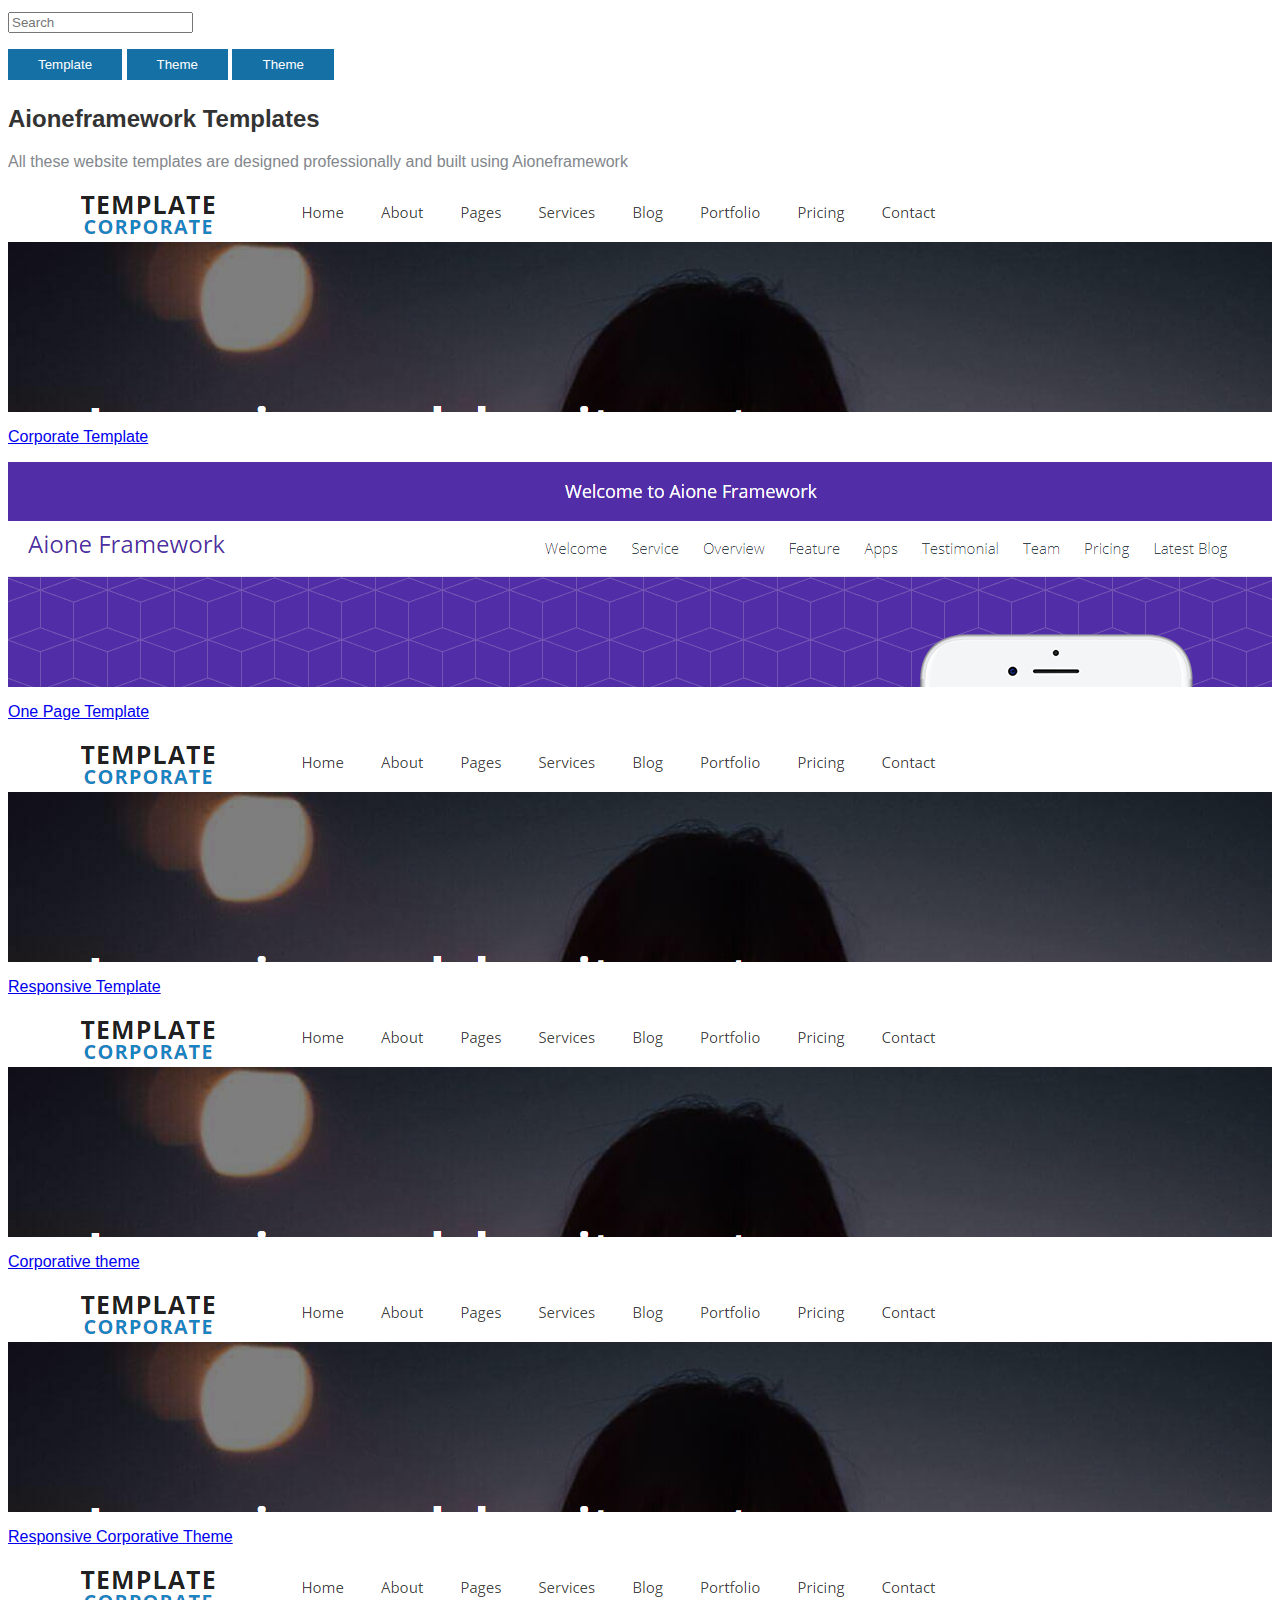
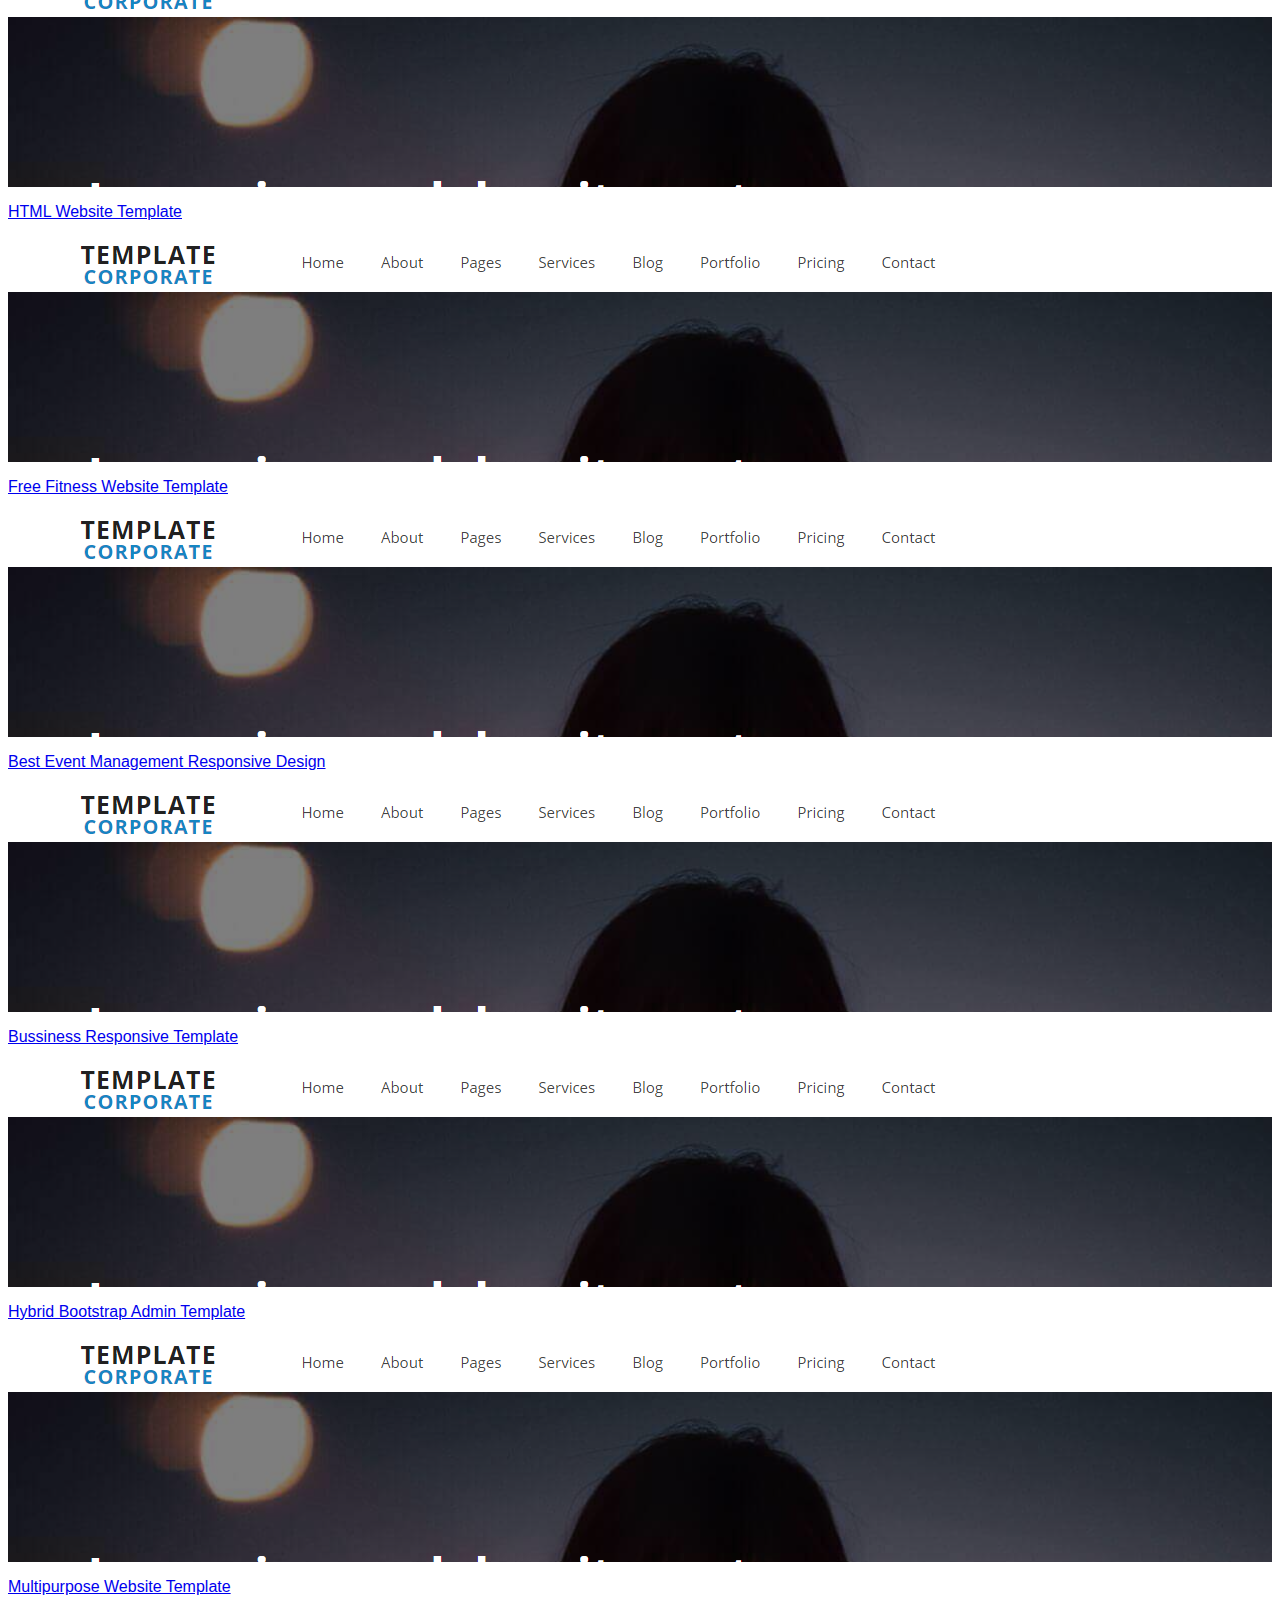
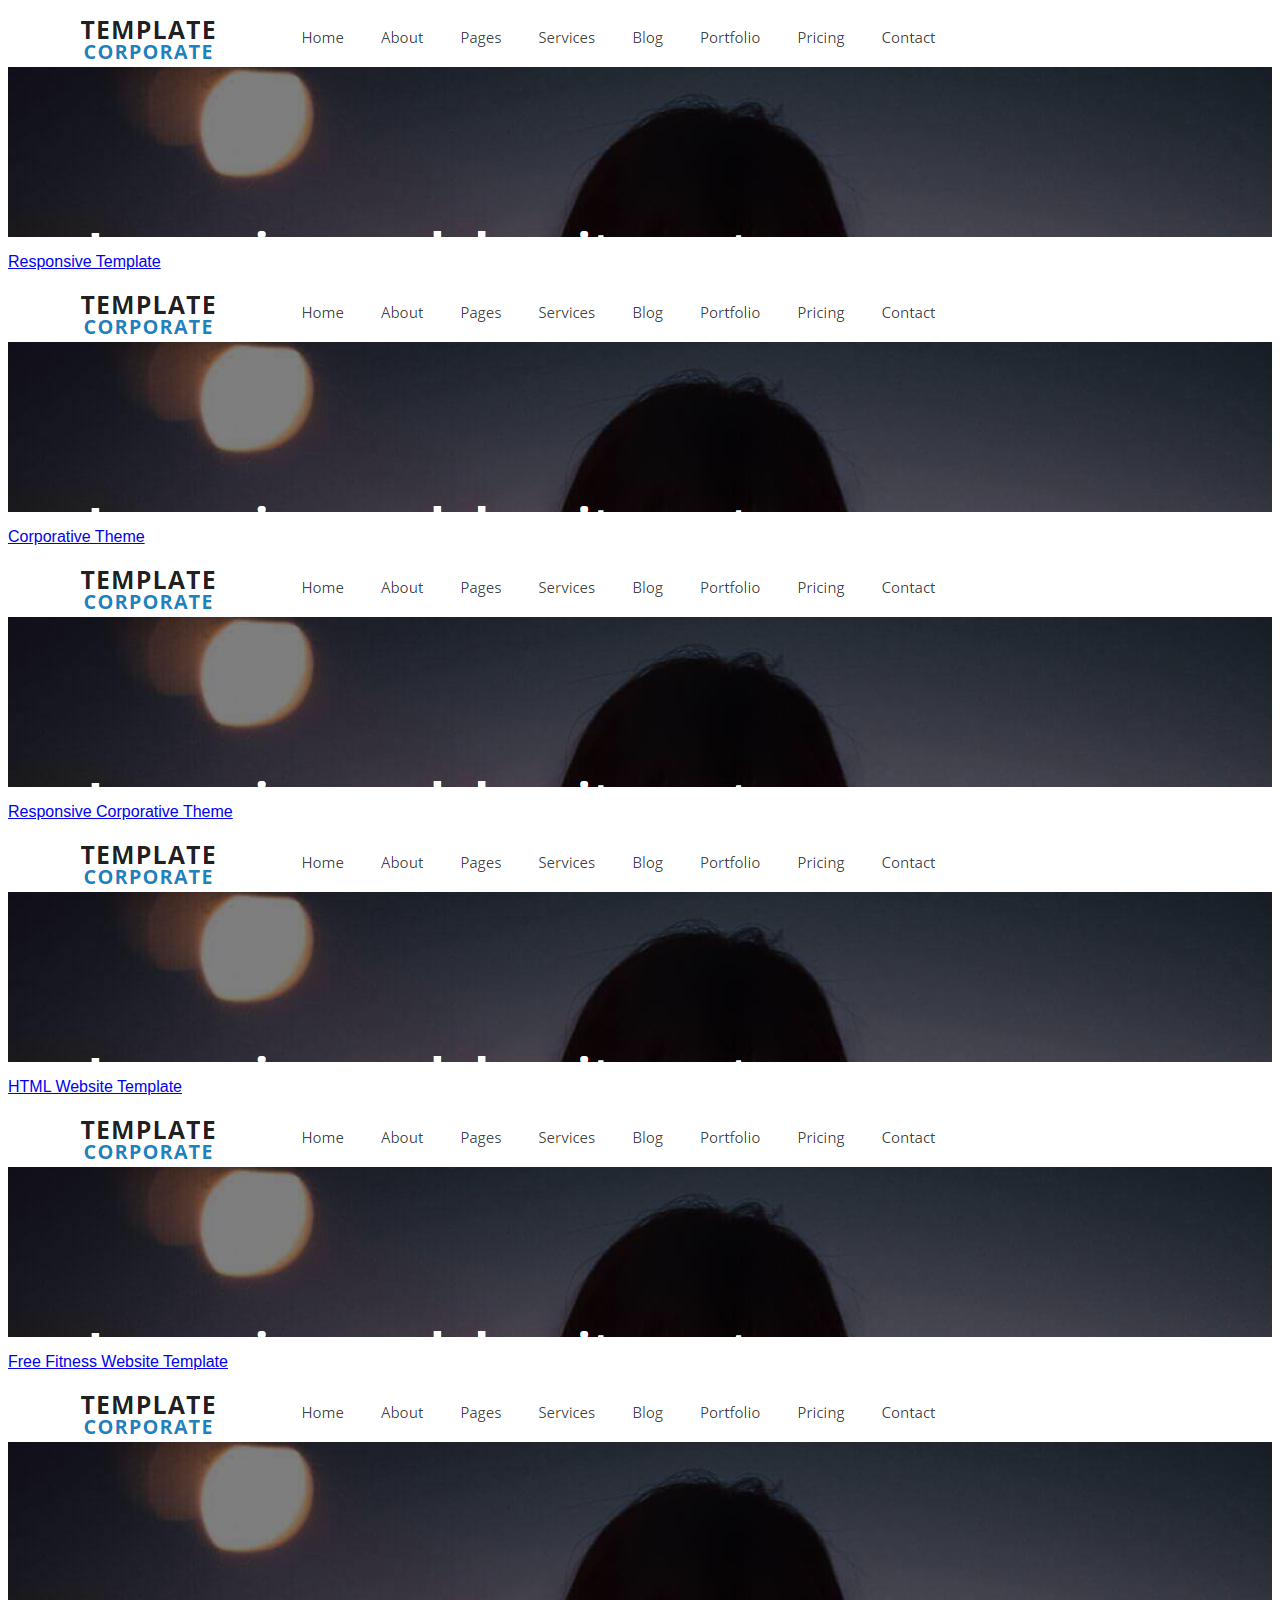
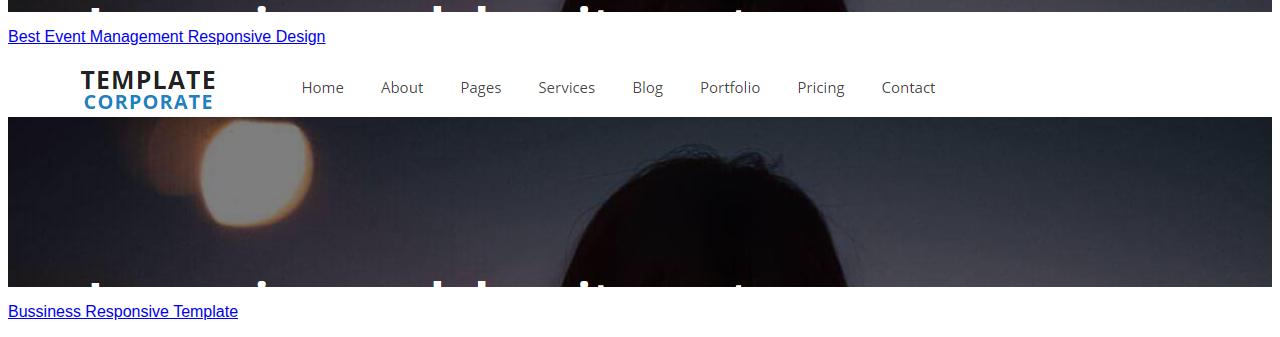
<file: index.html>
<!DOCTYPE html>
<html lang="en">
   <head>
      <title>templates</title>
      <link rel="stylesheet" href="https://cdn.aioneframework.com/assets/css/aione.min.css">
      <link rel="stylesheet" type="text/css" href="assets/css/style.css">
      <style type="text/css">
         body{
         font-family: 'Nunito', sans-serif;
         }
         /*.templte-hover:hover{
         box-shadow:0px 0px 16px 1px #d1d1d1;
         }*/
         .aione-nav ul li a{
         font-size: 18px;
         }
         .btm-border:after {
         display: inline-block;
         content: "";
         border-top: .2rem solid orange;
         width: 7rem;
         margin: 0 1rem -1rem -18rem;
         }
         .popular-after:after{
         display: inline-block;
         content: "";
         border-top: .2rem solid orange;
         width: 7rem;
         margin: 0 1rem -1rem -10rem;
         }
         .field{
         padding: 4px 0 10px 0;
         }
         .aione-sort-button{
         background-color: #1570a6;
         margin: 6px 0 5px 0;
         padding: 8px 30px 8px 30px;
         color: white;
         outline: none;
         border: 0px;
         }
         .aione-copyright
         {
         padding:0px;
         border-top:none;
         }
         .aione-copyright.dark 
         {
         background-color: #121519;
         }
         .aione-sort-button.asc:after 
         {
         display: none;
         }
         .aione-sort-button.desc:after
         {
         display: none;
         }
         .templte-hover
         {
         height:225px;
         overflow: hidden;
         }
         .templte-hover .screenshot-img{
         margin-top: 400px;
         transform: translate(0,-400px);
         transition: transform 8000ms ease-in-out;
         }
         .templte-hover :hover .screenshot-img{
         transform: translate(0,-111%);
         }
         .templte-hover .screenshot-img .image{
         }
      </style>
   </head>
   <body>
      <div id="aione_wrapper" class="aione-wrapper aione-layout- aione-theme-arcane">
         <div class="aione-row">
            <div id="aione_header" class="aione-header light load-template">
               <div class="wrapper">
               </div>
               <!-- .wrapper -->
               <div class="clear"></div>
            </div>
            <!-- End of header section -->
            <div id="aione_main" class="aione_main fullwidth p-0">
               <div class="wrapper">
                  <div id="aione_page_content" class="aione_page_content m-0">
                     <div class="wrapper">
                        <div class="aione-search">
                           <section>
                              <div class="ar bg-grey bg-lighten-2 ph-20 pt-17 pb-10">
                                 <div class="ac l60 m60 s100">
                                    <div>
                                       <div class="field ">
                                          <input type="text" class="aione-search-input" data-search="theme aione-search-item " placeholder="Search" />
                                       </div>
                                    </div>
                                 </div>
                                 <div class="ac l40 m40 s100">
                                    <div class="aione-align-center ">
                                       <button class="aione-sort-button" data-sort="Template">Template</button>
                                       <button class="aione-sort-button button asc white" data-sort="theme">Theme</button>
                                       <button class="aione-sort-button" data-sort="Theme">Theme</button>
                                    </div>
                                 </div>
                              </div>
                           </section>
                           <section>
                              <div class="ar ph-7p">
                                 <div class="aione-align-center p-50">
                                    <h2 style="color: #333333;" class="font-weight-300 font-size-45">Aioneframework Templates</h2>
                                    <p style="color: #82878C" class="aione-align-center font-weight-300 pb-20 font-size-19">All these website templates are designed professionally and built using Aioneframework</p>
                                 </div>
                                 <div class=" aione-search-list">
                                    <div class="ac l33 m50 s100 pv-15 aione-search-list">
                                       <div class="p-2 aione-border">
                                          <div class="templte-hover">
                                             <a href="http://manage.aioneframework.com/templates/template.html" target="_blank">
                                                <div class="screenshot-img">
                                                   <img src="assets/images/screencapture-manage-aioneframework-template-corporate-2018-07-02-16_21_41.png" alt="template1" />
                                                </div>
                                             </a>
                                          </div>
                                          <div>
                                             <a class="grey darken-1" href="http://manage.aioneframework.com/templates/template.html">
                                                <p class="aione-align-center line-height-60 aione-search-item">Corporate Template
                                                </p>
                                             </a>
                                          </div>
                                       </div>
                                    </div>
                                    <div class="ac l33 m50 s100 pv-15">
                                       <div class="p-2 aione-border">
                                          <div class=" templte-hover">
                                             <a href="http://manage.aioneframework.com/templates/template.html" target="_blank">
                                                <div class="screenshot-img">
                                                   <img src="assets/images/template-one.png" />
                                                </div>
                                             </a>
                                          </div>
                                          <div>
                                             <a class="grey darken-1" href="http://manage.aioneframework.com/templates/template.html">
                                                <p class="aione-align-center line-height-60 aione-search-item">One Page Template</p>
                                             </a>
                                          </div>
                                       </div>
                                    </div>
                                    <div class="ac l33 m50 s100 pv-15">
                                       <div class="p-2 aione-border">
                                          <div class=" templte-hover">
                                             <a href="http://manage.aioneframework.com/templates/template.html"  target="_blank">
                                                <div class="screenshot-img">
                                                   <img src="assets/images/screencapture-manage-aioneframework-template-corporate-2018-07-02-16_21_41.png" alt="template1"/>
                                                </div>
                                             </a>
                                          </div>
                                          <div>
                                             <a class="grey darken-1" href="http://manage.aioneframework.com/templates/template.html">
                                                <p class="aione-align-center line-height-60 aione-search-item">Responsive Template</p>
                                             </a>
                                          </div>
                                       </div>
                                    </div>
                                    <div class="clear"></div>
                                    <div class="ac l33 m50 s100 pv-15 ">
                                       <div class="p-2 aione-border">
                                          <div class="templte-hover">
                                             <a href="http://manage.aioneframework.com/templates/template.html" target="_blank">
                                                <div class="screenshot-img">
                                                   <img src="assets/images/screencapture-manage-aioneframework-template-corporate-2018-07-02-16_21_41.png" alt="template1" />
                                                </div>
                                             </a>
                                          </div>
                                          <div>
                                             <a class="grey darken-1" href="http://manage.aioneframework.com/templates/template.html">
                                                <p class="aione-align-center line-height-60 theme aione-search-item">Corporative theme</p>
                                             </a>
                                          </div>
                                       </div>
                                    </div>
                                    <div class="ac l33 m50 s100 pv-15">
                                       <div class="p-2 aione-border">
                                          <div class=" templte-hover">
                                             <a href="http://manage.aioneframework.com/templates/template.html" target="_blank">
                                                <div class="screenshot-img">
                                                   <img src="assets/images/screencapture-manage-aioneframework-template-corporate-2018-07-02-16_21_41.png" alt="template1" />
                                                </div>
                                             </a>
                                          </div>
                                          <div>
                                             <a class="grey darken-1" href="http://manage.aioneframework.com/templates/template.html">
                                                <p class="aione-align-center line-height-60 theme aione-search-item">Responsive Corporative Theme</p>
                                             </a>
                                          </div>
                                       </div>
                                    </div>
                                    <div class="ac l33 m50 s100 pv-15">
                                       <div class="p-2 aione-border">
                                          <div class=" templte-hover">
                                             <a href="http://manage.aioneframework.com/templates/template.html" target="_blank">
                                                <div class="screenshot-img">
                                                   <img src="assets/images/screencapture-manage-aioneframework-template-corporate-2018-07-02-16_21_41.png" alt="template1" />
                                                </div>
                                             </a>
                                          </div>
                                          <div>
                                             <a class="grey darken-1" href="http://manage.aioneframework.com/templates/template.html">
                                                <p class="aione-align-center line-height-60 aione-search-item">HTML Website Template</p>
                                             </a>
                                          </div>
                                       </div>
                                    </div>
                                    <div class="clear"></div>
                                    <div class="ac l33 m50 s100 pv-15">
                                       <div class="p-2 aione-border">
                                          <div class="templte-hover">
                                             <a href="http://manage.aioneframework.com/templates/template.html" target="_blank">
                                                <div class="screenshot-img">
                                                   <img src="assets/images/screencapture-manage-aioneframework-template-corporate-2018-07-02-16_21_41.png" alt="template1" />
                                                </div>
                                             </a>
                                          </div>
                                          <div>
                                             <a class="grey darken-1" href="http://manage.aioneframework.com/templates/template.html">
                                                <p class="aione-align-center line-height-60 aione-search-item">Free Fitness Website Template</p>
                                             </a>
                                          </div>
                                       </div>
                                    </div>
                                    <div class="ac l33 m50 s100 pv-15">
                                       <div class="p-2 aione-border">
                                          <div class="templte-hover">
                                             <a href="http://manage.aioneframework.com/templates/template.html" target="_blank">
                                                <div class="screenshot-img">
                                                   <img src="assets/images/screencapture-manage-aioneframework-template-corporate-2018-07-02-16_21_41.png" alt="template1" />
                                                </div>
                                             </a>
                                          </div>
                                          <div>
                                             <a class="grey darken-1" href="http://manage.aioneframework.com/templates/template.html">
                                                <p class="aione-align-center line-height-60 aione-search-item">Best Event Management Responsive Design</p>
                                             </a>
                                          </div>
                                       </div>
                                    </div>
                                    <div class="ac l33 m50 s100 pv-15">
                                       <div class="p-2 aione-border ">
                                          <div class="templte-hover">
                                             <a href="http://manage.aioneframework.com/templates/template.html" target="_blank">
                                                <div class="screenshot-img">
                                                   <img src="assets/images/screencapture-manage-aioneframework-template-corporate-2018-07-02-16_21_41.png" alt="template1" />
                                                </div>
                                             </a>
                                          </div>
                                          <div>
                                             <a class="grey darken-1" href="http://manage.aioneframework.com/templates/template.html">
                                                <p class="aione-align-center line-height-60 aione-search-item">Bussiness Responsive Template</p>
                                             </a>
                                          </div>
                                       </div>
                                    </div>
                                    <div class="clear"></div>
                                    <div class="ac l33 m50 s100 pv-15">
                                       <div class="p-2 aione-border ">
                                          <div class="templte-hover">
                                             <a href="http://manage.aioneframework.com/templates/template.html" target="_blank">
                                                <div class="screenshot-img">
                                                   <img src="assets/images/screencapture-manage-aioneframework-template-corporate-2018-07-02-16_21_41.png" alt="template1" />
                                                </div>
                                             </a>
                                          </div>
                                          <div>
                                             <a class="grey darken-1" href="http://manage.aioneframework.com/templates/template.html">
                                                <p class="aione-align-center line-height-60 aione-search-item">Hybrid Bootstrap Admin Template</p>
                                             </a>
                                          </div>
                                       </div>
                                    </div>
                                    <div class="ac l33 m50 s100 pv-15">
                                       <div class="p-2 aione-border">
                                          <div class="templte-hover">
                                             <a href="http://manage.aioneframework.com/templates/template.html" target="_blank">
                                                <div class="screenshot-img">
                                                   <img src="assets/images/screencapture-manage-aioneframework-template-corporate-2018-07-02-16_21_41.png" alt="template1" />
                                                </div>
                                             </a>
                                          </div>
                                          <div>
                                             <a class="grey darken-1" href="http://manage.aioneframework.com/templates/template.html">
                                                <p class="aione-align-center line-height-60 aione-search-item">Multipurpose Website Template</p>
                                             </a>
                                          </div>
                                       </div>
                                    </div>
                                    <div class="ac l33 m50 s100 pt-20">
                                       <div class="p-2 aione-border">
                                          <div class=" templte-hover">
                                             <a href="http://manage.aioneframework.com/templates/template.html" target="_blank">
                                                <div class="screenshot-img">
                                                   <img src="assets/images/screencapture-manage-aioneframework-template-corporate-2018-07-02-16_21_41.png" alt="template1" />
                                                </div>
                                             </a>
                                          </div>
                                          <div>
                                             <a class="grey darken-1" href="http://manage.aioneframework.com/templates/template.html">
                                                <p class="aione-align-center line-height-60 aione-search-item">Responsive Template</p>
                                             </a>
                                          </div>
                                       </div>
                                    </div>
                                    <div class="clear"></div>
                                    <div class="ac l33 m50 s100 pv-15 ">
                                       <div class="p-2 aione-border">
                                          <div class=" templte-hover">
                                             <a href="http://manage.aioneframework.com/templates/template.html" target="_blank">
                                                <div class="screenshot-img">
                                                   <img src="assets/images/screencapture-manage-aioneframework-template-corporate-2018-07-02-16_21_41.png" alt="template1" />
                                                </div>
                                             </a>
                                          </div>
                                          <div>
                                             <a class="grey darken-1" href="http://manage.aioneframework.com/templates/template.html">
                                                <p class="aione-align-center line-height-60 type aione-search-item">Corporative Theme</p>
                                             </a>
                                          </div>
                                       </div>
                                    </div>
                                    <div class="ac l33 m50 s100 pv-15 ">
                                       <div class="p-2 aione-border ">
                                          <div class="templte-hover">
                                             <a href="http://manage.aioneframework.com/templates/template.html" target="_blank">
                                                <div class="screenshot-img">
                                                   <img src="assets/images/screencapture-manage-aioneframework-template-corporate-2018-07-02-16_21_41.png" alt="template1" />
                                                </div>
                                             </a>
                                          </div>
                                          <div>
                                             <a class="grey darken-1" href="http://manage.aioneframework.com/templates/template.html">
                                                <p class="aione-align-center line-height-60 type aione-search-item">Responsive Corporative Theme</p>
                                             </a>
                                          </div>
                                       </div>
                                    </div>
                                    <div class="ac l33 m50 s100 pv-15">
                                       <div class="p-2 aione-border ">
                                          <div class="p-2 aione-border templte-hover">
                                             <a href="http://manage.aioneframework.com/templates/template.html" target="_blank">
                                                <div class="screenshot-img">
                                                   <img src="assets/images/screencapture-manage-aioneframework-template-corporate-2018-07-02-16_21_41.png" alt="template1" />
                                                </div>
                                             </a>
                                          </div>
                                          <div>
                                             <a class="grey darken-1" href="http://manage.aioneframework.com/templates/template.html">
                                                <p class="aione-align-center line-height-60 aione-search-item">HTML Website Template</p>
                                             </a>
                                          </div>
                                       </div>
                                    </div>
                                    <div class="clear"></div>
                                    <div class="ac l33 m50 s100 pv-15 ">
                                       <div class="p-2 aione-border">
                                          <div class=" templte-hover">
                                             <a href="http://manage.aioneframework.com/templates/template.html" target="_blank">
                                                <div class="screenshot-img">
                                                   <img src="assets/images/screencapture-manage-aioneframework-template-corporate-2018-07-02-16_21_41.png" alt="template1" />
                                                </div>
                                             </a>
                                          </div>
                                          <div>
                                             <a class="grey darken-1" href="http://manage.aioneframework.com/templates/template.html">
                                                <p class="aione-align-center line-height-60 aione-search-item">Free Fitness Website Template</p>
                                             </a>
                                          </div>
                                       </div>
                                    </div>
                                    <div class="ac l33 m50 s100 pv-15">
                                       <div class="p-2 aione-border ">
                                          <div class="templte-hover">
                                             <a href="http://manage.aioneframework.com/templates/template.html" target="_blank">
                                                <div class="screenshot-img">
                                                   <img src="assets/images/screencapture-manage-aioneframework-template-corporate-2018-07-02-16_21_41.png" alt="template1" />
                                                </div>
                                             </a>
                                          </div>
                                          <div>
                                             <a class="grey darken-1" href="http://manage.aioneframework.com/templates/template.html">
                                                <p class="aione-align-center line-height-60 aione-search-item">Best Event Management Responsive Design</p>
                                             </a>
                                          </div>
                                       </div>
                                    </div>
                                    <div class="ac l33 m50 s100 pv-15 ">
                                       <div class="p-2 aione-border ">
                                          <div class="templte-hover">
                                             <a href="http://manage.aioneframework.com/templates/template.html" target="_blank">
                                                <div class="screenshot-img">
                                                   <img src="assets/images/screencapture-manage-aioneframework-template-corporate-2018-07-02-16_21_41.png" alt="template1" />
                                                </div>
                                             </a>
                                          </div>
                                          <div>
                                             <a class="grey darken-1" href="http://manage.aioneframework.com/templates/template.html">
                                                <p class="aione-align-center line-height-60 aione-search-item">Bussiness Responsive Template</p>
                                             </a>
                                          </div>
                                       </div>
                                    </div>
                                    <div class="clear"></div>
                                 </div>
                              </div>
                              <!--end of row-->
                           </section>
                        </div>
                     </div>
                  </div>
               </div>
               <!-- .wrapper -->  
            </div>
            <!-- Footer section -->
            <div id="aione_footer" class="aione-footer dark load-template">
            </div>
            <!-- .aione-footer -->
            <div id="aione_copyright" class="aione-copyright dark load-template">
            </div>
         </div>
      </div>
      <script  src="https://cdn.aioneframework.com/assets/js/vendor.min.js"></script>
      <script  src="https://cdn.aioneframework.com/assets/js/aione.min.js"></script>
   </body>
</html>
<script type="text/javascript">
   $(document).on('click','.search-keyword',function()
   {
      var keyword = $(this).html();
      $('.field').find('.aione-search-input').val(keyword).trigger("focus");             
   });
</script>
</file>
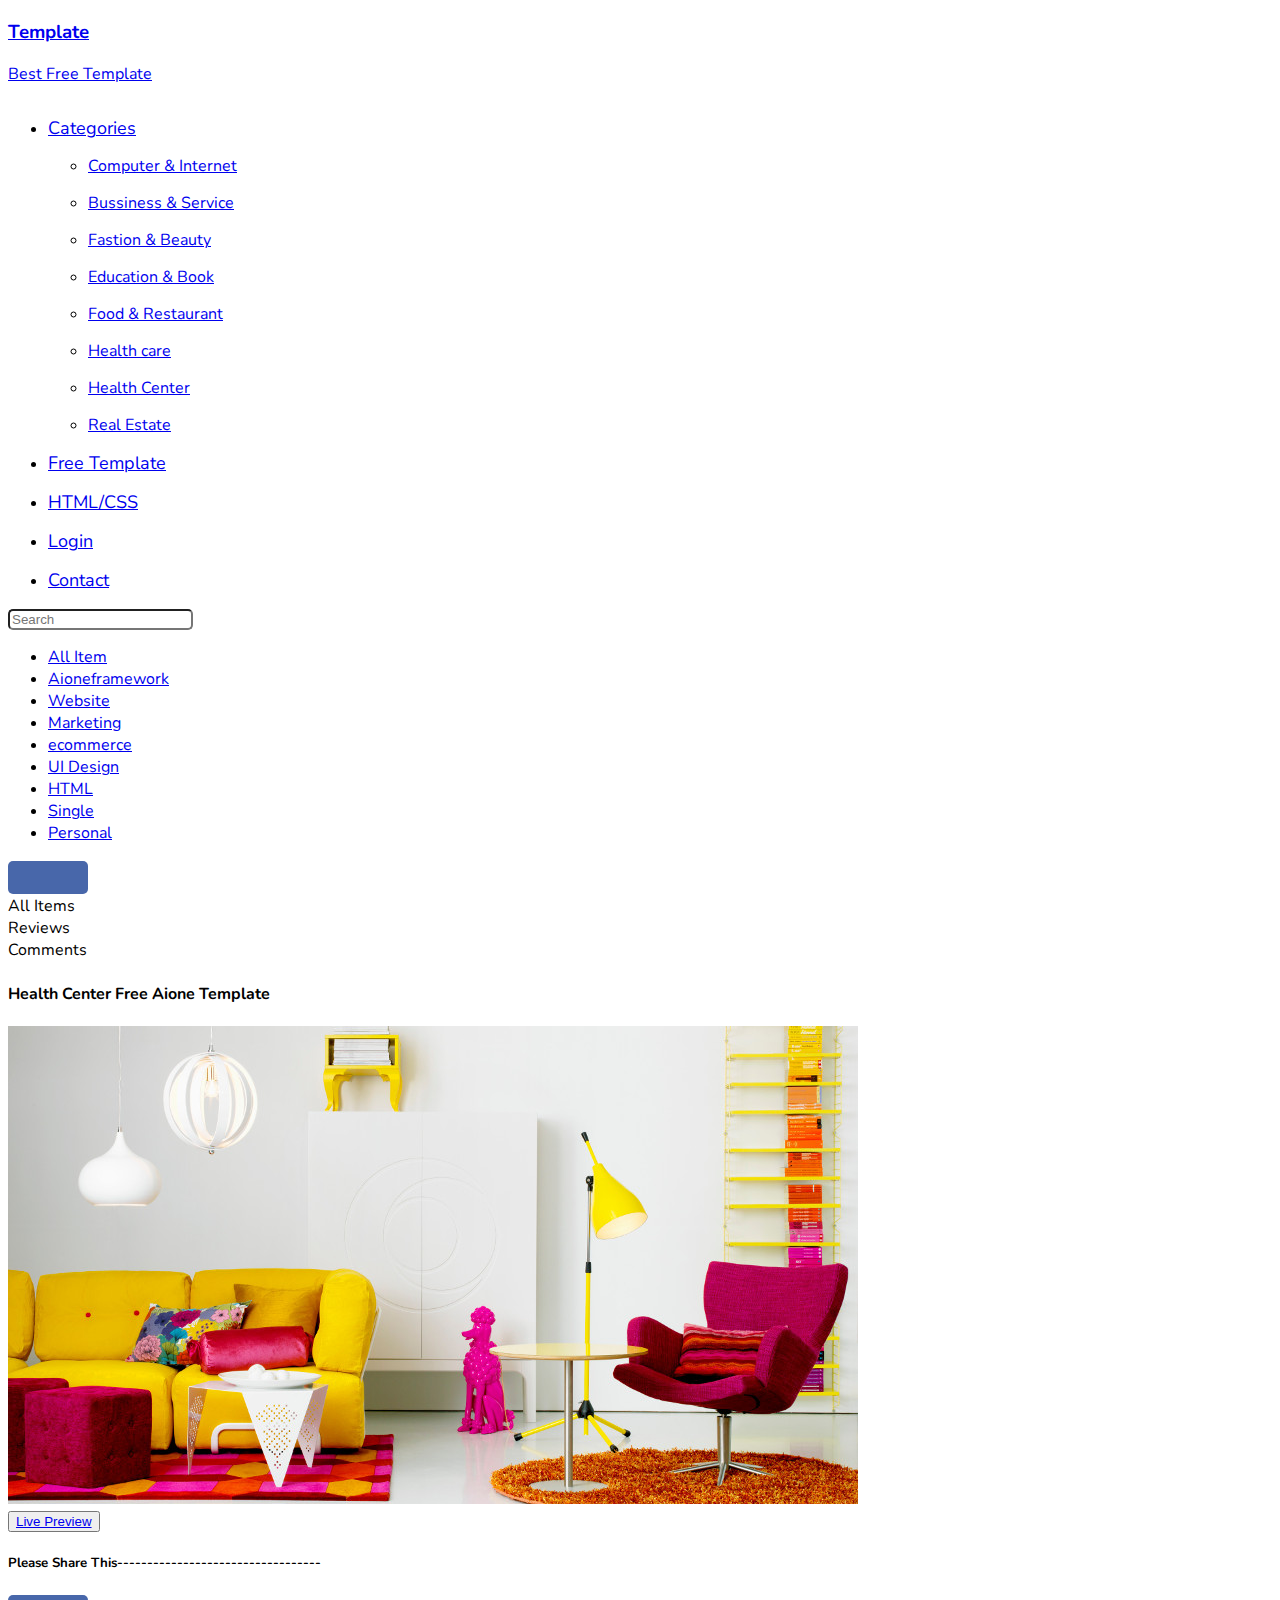
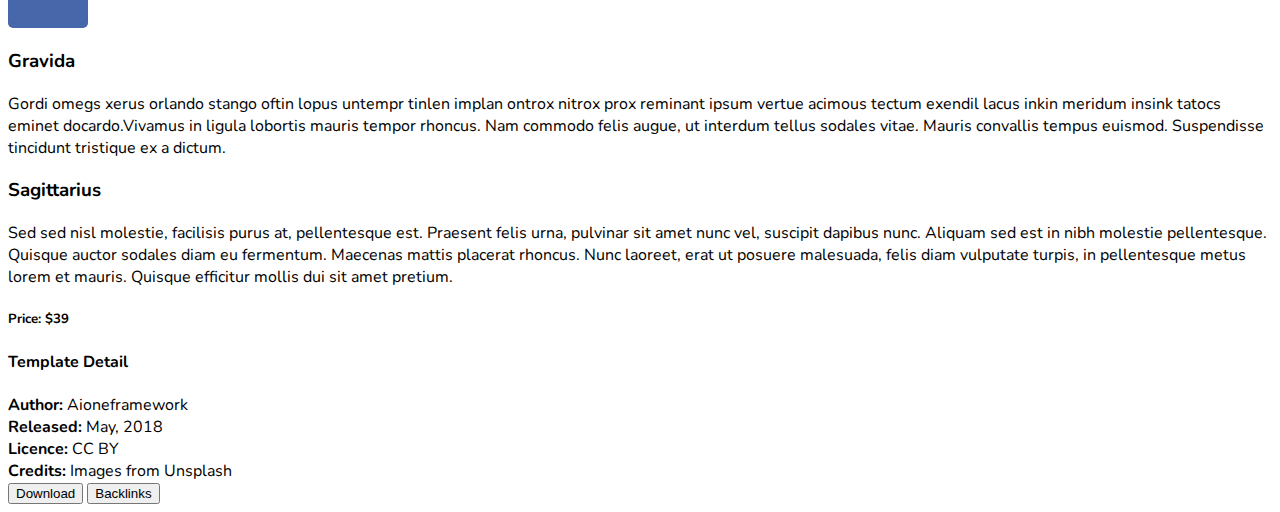
<file: live-preview.html>
<!DOCTYPE html>
  <html lang="en">
  <head>
    <link rel="stylesheet" type="text/css" href="http://aioneframework.com/aioneframework/assets/css/aione.min.css">
      <link rel="stylesheet" type="text/css" href="https://fonts.googleapis.com/css?family=Open+Sans:100,300,400,600,700,800,900">
      <link rel="stylesheet" type="text/css" href="http://code.ionicframework.com/ionicons/2.0.1/css/ionicons.min.css">
      <link rel="stylesheet" type="text/css" href="assets/css/style.css">
      <link href="https://fonts.googleapis.com/css?family=Nunito" rel="stylesheet">
      <link href="https://fonts.googleapis.com/css?family=Abel" rel="stylesheet"> 
      <script type="text/javascript" src="http://aioneframework.com/aioneframework/assets/js/vendor.js"></script>
      <script type="text/javascript" src="http://aioneframework.com/aioneframework/assets/js/aione.js"></script>
       <style type="text/css">
         body{
           font-family: 'Nunito', sans-serif;
         }
         ul li span{
           font-size:18px; 
         }
         .aione-nav ul li:hover span{
            color: orange;
         }
         #one .aione-nav ul li{
            padding-top: 15px;
         }
         .border-btm{
             border-bottom: 1px dashed #1685c2;
             padding-bottom: 10px;
         }
         .social-facebook{
            color: #076ca4;
            font-size: 20px;
         }
         .social-twitter{
            color: #1da1f2;
            font-size: 20px;
         }
         .social-linkedin{
            color: #0077b5;
            font-size: 20px;
         }
         .social-github{
            color: #000;
            font-size: 20px;
         }
        .templte-hover:hover{
            box-shadow:0px 0px 16px 1px #d1d1d1;
         }
        .btm-border:after {
            display: inline-block;
            content: "";
            border-top: .2rem solid orange;
            width: 7rem;
            margin: 0 1rem -1rem -18rem;
          }
        .popular-after:after{
            display: inline-block;
            content: "";
            border-top: .2rem solid orange;
            width: 7rem;
            margin: 0 1rem -1rem -10rem;
         }
         .on-hover{
            display: none;
         }
         .social-links .social-facebook{
              color: #ffffff;
              font-size: 20px;
              background-color: #4867aa;
              border-radius: 5px;
              padding: 3px 40px;
              line-height: 35px;
         }
         .social-links .social-github{
              color: #ffffff;
              font-size: 20px;
              background-color: #0374aa;
              border-radius: 5px;
              
         }
         img:hover .on-hover{
            display: block;
         }
        @media (max-width: 768px){
         .toggle 
         {
            display:block;
         }
          ul
         {
            width: 100%;
            display: none;
         }
         .active
         {
            display: block;
         }
         ul li
         {
            display: block;
            text-align: center;
         }
        }
       </style>
     <script type="text/javascript">
     $(document).ready(function(){
         $('.menu').click(function(){
           $('ul').toggleClass('active');
     
         });
         $('ul li a').click(function(){
           $('ul').removeClass('active');
         });
     });
   </script>
  </head>
  <body>
    <div id="aione_wrapper" class="aione-wrapper aione-layout- aione-theme-arcane">
      <div class="aione-row">
        <div id="aione_header" class="aione-header light"><div class="wrapper">
        </div><!-- .wrapper -->
        <div class="clear"></div>
        </div>
        <!-- End of header section -->
        <div id="aione_main" class="aione_main fullwidth p-0">
          <div class="wrapper">
            <div id="aione_page_content" class="aione_page_content m-0">
              <div class="wrapper">
                <div class="">
                  <section id="one">
                    <div class="ar aione-border-bottom bg-grey bg-darken-4">
                      <div class="ac l20 m50 s100">
                         <div class="p-7">
                            <a href=".html">
                              <h3 class="font-weight-700 m-0 white">Template</h3>
                              <p class="white line-height-20 font-size-14 pl-7">
                                Best Free Template
                              </p>
                            </a>
                          </div>
                      </div>
                      <div class="ac l50 m50 s100">
                        <nav id="">
                         <div class="aione-nav horizontal" style="border-bottom: none;">
                            <ul id="aione_menu" class="aione-menu">
                              <li class="aione-nav-item level0">
                                <a href="#home"><span class="orange font-size-15 pr-25 nav-item-text" data-hover="Home">Categories</span></a>
                                <ul>
                                  <li><a href="#">Computer & Internet</li>
                                  <li><a href="#">Bussiness & Service</li>
                                  <li><a href="#">Fastion & Beauty</li>
                                  <li><a href="#">Education & Book</li>
                                  <li><a href="#">Food & Restaurant</li>
                                  <li><a href="#">Health care</li>
                                  <li><a href="#">Health Center</li>
                                  <li><a href="#">Real Estate</li>
                                </ul>
                              </li>
                              <li class="aione-nav-item level0">
                                <a href="#seo"><span class="grey lighten-3 font-size-15 pr-25 nav-item-text" data-hover="Free Template">Free Template</span></a>
                              </li>
                              <li class="aione-nav-item level0">
                                <a href="#team"><span class="grey lighten-3 font-size-15 pr-25 nav-item-text" data-hover="HTML/CSS">HTML/CSS</span></a>
                              </li>
                              <li class="aione-nav-item level0">
                                <a href="#Login"><span class="grey lighten-3 font-size-15 pr-25 nav-item-text" data-hover="Login">Login</span></a>
                              </li>
                              <li class="aione-nav-item level0">
                                <a href="#Contact"><span class="grey lighten-3 font-size-15 pr-25 nav-item-text" data-hover="Contact">Contact</span></a>
                              </li>
                            </ul> 
                          </div>
                          </nav>
                      </div>
                      <div class="ac l20 m20 s100 pt-15">
                        <div class="field ">
                          <input class="aione-search-input" type="text" placeholder="Search" style="border-radius: 5px;">
                        </div>
                      </div>
                      <div class="toggle aione-align-right pr-20 pt-10">
                       <i class="ion-navicon-round menu white font-size-30" aria-hidden="true"></i>
                    </div>
                    </div>
                  </section>
                  <section>
                    <div class="ar bg-grey bg-lighten-3">
                      <div class="ac l70">
                         <div class="aione-nav horizontal" style="border-bottom: none;">
                           <ul id="aione_menu" class="aione-menu">
                              <li><a href="#">All Item</a></li>
                              <li><a href="#">Aioneframework</a></li>
                              <li><a href="#">Website</a></li>
                              <li><a href="#">Marketing</a></li>
                              <li><a href="#">ecommerce</a></li>
                              <li><a href="#">UI Design</a></li>
                              <li><a href="#">HTML</a></li>
                              <li><a href="#">Single</a></li>
                              <li><a href="#">Personal</a></li>
                          </ul>
                         </div>
                      </div>
                      <div class="ac l30">
                        <div class="aione-align-right pt-10">
                         <div class="social-links">
                            <span class="social-facebook"><i class="fa fa-facebook"></i></span>
                            <span class="social-github"><i class="fa fa-github"></i></span>
                            <span class="social-twitter"><i class="fa fa-twitter"></i></span>
                            <span class="social-linkedin"><i class="fa fa-linkedin"></i></span>
                        </div>
                        </div>
                      </div>
                    </div>
                  </section>
                   <section>
                    <div class="ar p-7p">
                      <div class="ac l60 m50 s100">
                        <div class=" aione-tabs horizontal theme-clean margin">
                      <div class="nav">
                        <div data-target="#tab_sollicitudin" class="">All Items</div>
                        <div data-target="#tab_gravida" class="">Reviews</div>
                        <div data-target="#tab_sagittarius" class="">Comments</div>
                      </div>
                      <div class="content">
                        <div id="tab_sollicitudin" class="">
                          <div>
                            <h4>Health Center Free Aione Template</h4>
                          </div>
                        <div class="p-0 position-relative off-hover">
                          <div class="aione-border p-10">
                            <img src="assets/images/draaifauteuil.jpg">
                            <div class="p-10 aione-align-center">
                              <button>
                                <a href="#" class="white">
                                  <i class="ion-ios-pulse-strong"></i> Live Preview
                                </a>
                              </button>
                            </div>
                          </div>
                          <div class="pt-30">
                            <h5>Please Share This----------------------------------</h5>
                            <div class="social-links">
                                <span class="social-facebook"><i class="fa fa-facebook"></i></span>
                                <span class="social-github"><i class="fa fa-github"></i></span>
                                <span class="social-twitter"><i class="fa fa-twitter"></i></span>
                                <span class="social-linkedin"><i class="fa fa-linkedin"></i></span>
                            </div>
                          </div>
                        <!-- <div class="position-absolute on-hover" style="top: 0;right: 0;left: 0;bottom: 0;background-color: #000;opacity: 0.6;">
                       </div> -->
                      </div>
                      </div>
                      <div id="tab_gravida" class="">
                        <h3 class="aione-align-center pv-10 ">Gravida</h3>
                        <p class="font-size-17 line-height-26 ph-50">Gordi omegs xerus orlando stango oftin lopus untempr tinlen implan ontrox nitrox prox reminant ipsum vertue acimous tectum exendil lacus inkin meridum insink tatocs eminet docardo.Vivamus in ligula lobortis mauris tempor rhoncus. Nam commodo felis augue, ut interdum tellus sodales vitae. Mauris convallis tempus euismod. Suspendisse tincidunt tristique ex a dictum. </p>
                      </div>
                      <div id="tab_sagittarius" class="">
                        <h3 class="aione-align-center pv-10 ">Sagittarius</h3>
                        <p class="font-size-17 line-height-26 ph-50">Sed sed nisl molestie, facilisis purus at, pellentesque est. Praesent felis urna, pulvinar sit amet nunc vel, suscipit dapibus nunc. Aliquam sed est in nibh molestie pellentesque. Quisque auctor sodales diam eu fermentum. Maecenas mattis placerat rhoncus. Nunc laoreet, erat ut posuere malesuada, felis diam vulputate turpis, in pellentesque metus lorem et mauris. Quisque efficitur mollis dui sit amet pretium. </p>
                      </div>
                      </div>
                      </div>
                      </div>
                      <div class="ac l40 m40 s100">
                        <div class="aione-border p-20">
                            <div class="price ">
                              <h5 class="font-weight-600 aione-border-bottom border-style-dashed pb-10">Price:  $<span class="font-size-40 orange" style="vertical-align:bottom;">39</span></h5>
                              <div class="template-detail">
                                <h4 class="grey darken-4 aione-border-bottom border-style-dashed pb-10">Template Detail</h4>
                                <div class="line-height-30">
                                  <b class="grey darken-4">Author:</b><span> Aioneframework</span>
                                </div>
                                <div class="line-height-30">
                                  <b class="grey darken-4">Released: </b><span> May, 2018</span>
                                </div>
                                <div class="line-height-30">
                                  <b class="grey darken-4">Licence:</b><span>  CC BY </span>
                                </div>
                                <div class="line-height-30">
                                  <b class="grey darken-4">Credits:</b><span> Images from Unsplash</span>
                                </div>
                               </div>
                              <div class="button aione-align-center pt-20">
                                <button class="button bg-green"><i class="ion-arrow-down-a"></i> Download</button>
                                <button class="button bg-light-blue"><i class="ion-link"></i> Backlinks</button>
                                </div>
                            </div>
                        </div>
                      </div>
                    </div>
                  </section>
                 
                 </div>
              </div>
            </div>
          </div><!-- .wrapper -->  
          </div>
          <!-- Footer section -->
          <div id="aione_footer" class="aione-footer dark ">
          </div>
          <!-- .aione-footer -->
          <div id="aione_copyright" class="aione-copyright dark ">
          </div>
      </div>  
    </div>  
  </body>
  </html>
</file>
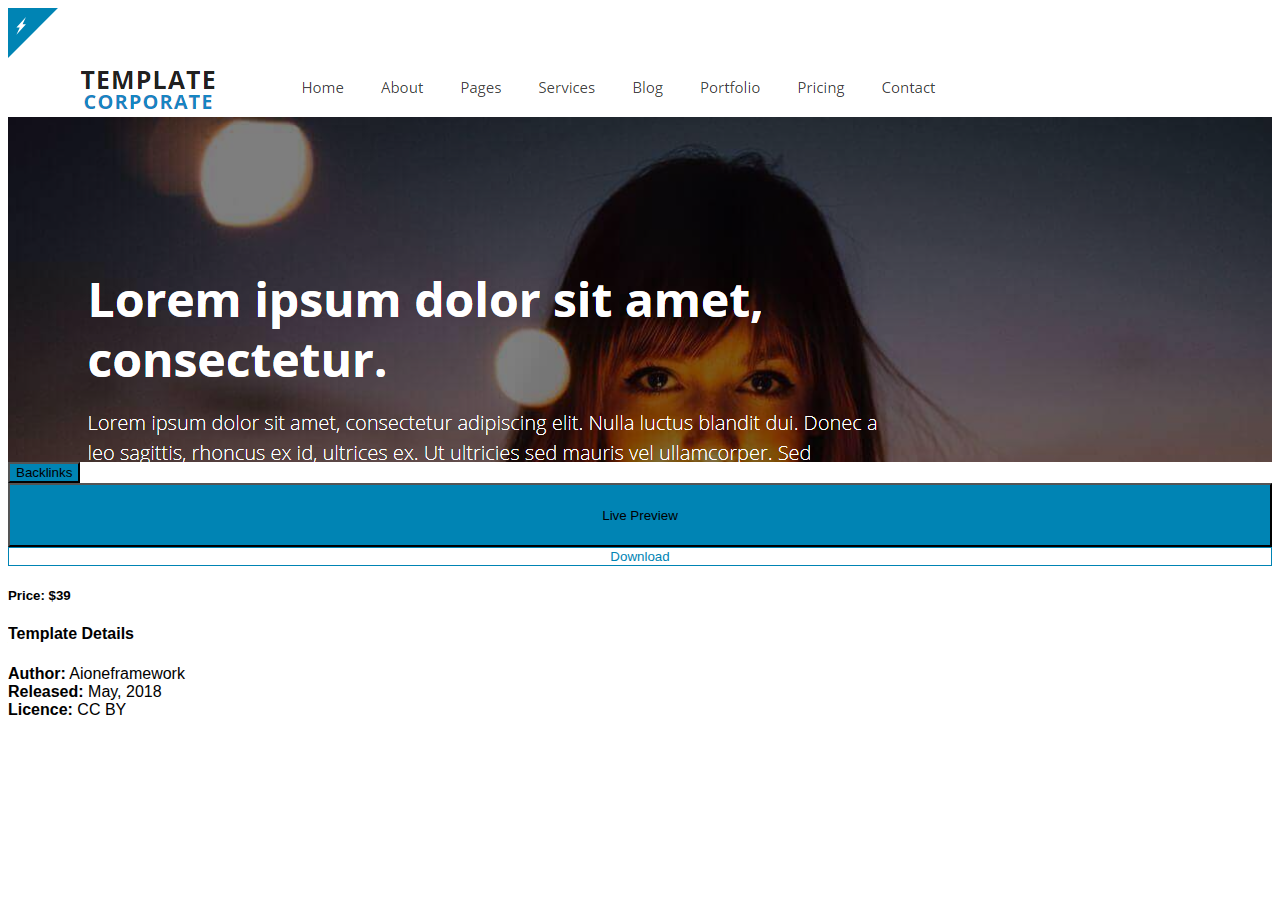
<file: template.html>
<!DOCTYPE html>
<html lang="en">
   <head>
      <link rel="stylesheet" href="https://cdn.aioneframework.com/assets/css/aione.min.css">
      <link rel="stylesheet" type="text/css" href="assets/css/style.css"> 
   </head>
   <style>
      body{
      font-family: 'Nunito', sans-serif;
      }
      .downloadbtn:hover
      {
      background-color:white;
      border :1px solid #009688;
      color: #009688;
      }
      .backlinkbtn:hover
      {
      background-color:#0084b4;
      }
      .backlinkbtn
      {
      background-color:#0084b4;
      }
      .p:hover
      {
      background-color:#121212;
      }
      .downloadbtn
      {
      width: 100%;
      background-color:white;
      color:#0084b4;
      border: 1px solid #0084b4;
      }
      .previewbtn
      {
      width: 100%;
      height: 64px;
      background-color: #0084b4;
      }
       .previewbtn:hover
       {
         background-color:#0084b4;
       }
      
      .aione-copyright
         {
         padding:0px;
         border-top:none;
         }
      .preview-image-wrapper{
         height: 400px;
         overflow: hidden;
      }
      .preview-image-wrapper .preview-image{
         margin-top: 400px;
         transform: translate(0,-400px);
         transition: transform 8000ms ease-in-out;
      }
      .preview-image-wrapper:hover .preview-image{
         transform: translate(0,-100%);
      }
      .preview-image-wrapper .preview-image .image{

      }
   </style>
   <body>
      <div id="aione_wrapper" class="aione-wrapper aione-layout- aione-theme-arcane">
         <div class="aione-row">
            <div id="aione_header" class="aione-header light load-template">
               <div class="wrapper">
               </div>
               <!-- .wrapper -->
               <div class="clear"></div>
            </div>
            <!-- End of header section -->
            <div id="aione_main" class="aione_main fullwidth p-0">
               <div class="wrapper">
                  <div id="aione_page_content" class="aione_page_content m-0">
                     <div class="wrapper">
                        <section class="position-relative">
                           <div class="ar p-6p">
                              <div class="">
                                 <div class="ac l70 m50 s100">
                                    <div style="z-index: 999" class="position-absolute">
                                       <img class="" src="assets/images/trending-sash.svg" width="50px">
                                    </div>
                                    <div class="preview-image-wrapper">
                                       <div class="preview-image">
                                          <img src="assets/images/screencapture-manage-aioneframework-template-corporate-2018-07-02-16_21_41.png">
                                       </div>
                                    </div>
                                    <div class="button aione-align-center pt-20">
                                       <button class="aione-button backlinkbtn"><i class="ion-link"></i> Backlinks</button>
                                    </div>
                                 </div>
                                 <div class="ac l30 m40 s100">
                                    <div class="aione-border p-20">
                                       <div>
                                          <a href="http://manage.aioneframework.com/templates/preview.html" class="bg-grey bg-darken-2 prevbtn white" target="_blank">
                                             <button class="aione-button previewbtn"><i class="ion-ios-pulse-strong  pr-9"></i>Live Preview</button> </a>
                                          <button class="aione-button downloadbtn"><i class="ion-arrow-down-a pr-11"></i> Download</button>
                                       </div>
                                       <div class="price pt-15">
                                          <h5 class="font-weight-600 display-inline-block aione-border-bottom border-style-dashed pb-10">Price:  $<span class="font-size-40 orange" style="vertical-align:bottom;">39</span></h5>
                                          <i class="fa fa-star aione-float-right font-size-15 pt-5 amber lighten-1" aria-hidden="true"></i>
                                       </div>
                                       <div class="template-detail ">
                                          <h4 class="grey darken-4 aione-border-bottom border-style-dashed pb-10">Template Details</h4>
                                          <div class="line-height-45">
                                             <b class="grey darken-4"><i class="fa fa-user pr-11 font-size-15" aria-hidden="true"></i>Author:</b><span> Aioneframework</span>
                                          </div>
                                          <div class="line-height-45">
                                             <b class="grey darken-4"><i class="fa fa-book pr-11 font-size-15" aria-hidden="true"></i>Released: </b><span> May, 2018</span>
                                          </div>
                                          <div class="line-height-45">
                                             <b class="grey darken-4"><i class="fa fa-id-card-o pr-11 font-size-15" aria-hidden="true"></i>Licence:</b><span>  CC BY </span>
                                          </div>
                                       </div>
                                    </div>
                                 </div>
                              </div>
                           </div>
                           <!--END OF ROW-->
                        </section>
                     </div>
                  </div>
               </div>
            </div>
            <!-- .wrapper -->  
         </div>
         <!-- Footer section -->
         <div id="aione_footer" class="aione-footer dark load-template">
            </div>
            <!-- .aione-footer -->
            <div id="aione_copyright" class="aione-copyright dark load-template">
            </div>
      </div>
       <script type="text/javascript" defer src="https://cdn.aioneframework.com/assets/js/vendor.min.js"></script>
      <script type="text/javascript" defer src="https://cdn.aioneframework.com/assets/js/aione.min.js"></script>
   </body>
</html>
</file>
<file: assets/css/style.css>
.aione-footer.dark,.aione-footer.dark a{
  background-color: #23282d;
}
.aione-footer{
  margin:0;
}
/*.aione-copyright {

     padding:0px;
     border-top:none;
    }


    .aione-copyright.dark {
    background-color: #121519;
}*/
</file>
